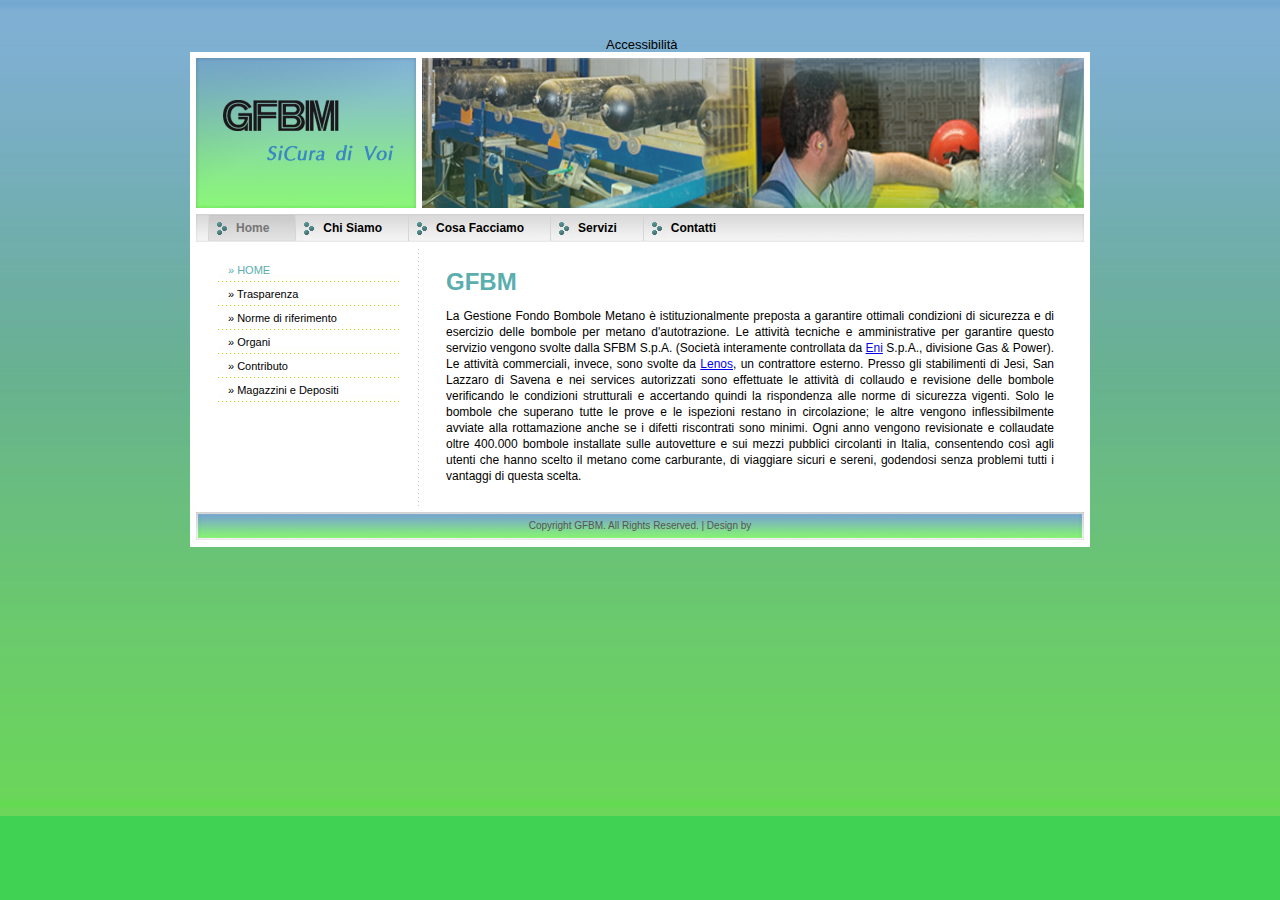
<file: index.html>
<!DOCTYPE html PUBLIC "-//W3C//DTD XHTML 1.0 Strict//EN" "http://www.w3.org/TR/xhtml1/DTD/xhtml1-strict.dtd">
<html xmlns="http://www.w3.org/1999/xhtml">
<head>
<meta http-equiv="Content-Type" content="text/html; charset=utf-8"/>
<title>G.F.B.M. SiCura di Voi</title>
	<link rel="canonical" />
<style type="text/css" media="all">
	@import "global.css";
</style>
 </head>
<body>
<!-- <p>
  <a href="indexL.html">
  <input type="button" value="+A" onclick="ingrandisci();"></a>
<a href="indexEL.html">
<input type="button" value="++A" onclick="riduci();"></a> <a href="/">
<input type="button" value="=A" onclick="normale();"></a> -->
<br>
<font size="2" color="#000080"><br>
&nbsp;<a href="file/accessibilita.html" style="text-decoration: none"><font color="#000000">Accessibilità</font></a>
<!-- <a href="file/mappa.html" style="text-decoration: none"><font color="#000000">Mappa del sito</font></a></font></p> -->
<div id="wrapper">
	<div id="header">
		<div id="logobox">
			<h1>&nbsp;</h1>
</div>
		<div id="headimg">&nbsp;</div>
	</div>
	<div id="topnavi">
		<div class="spacing1">
			<ul>
				<li class="selected"><a href="./index.html" title="item">Home</a></li>
				<li><a title="item" href="file/chisiamo.html">Chi Siamo</a></li>
				<li><a title="item" href="file/facciamo.html">Cosa Facciamo</a></li>
				<li><a title="item" href="file/servizi.html">Servizi</a></li>
				<li><a title="item" href="file/contatti.html">Contatti</a></li>
			</ul>
		</div>
	</div>
	<div id="bodybox">
		<div id="subnavi">
			<ul>
				<li><a class="selected" href="./index.html" title="item">» HOME</a></li>
				<li><a title="item" href="file/bilancio.html">» Trasparenza</a></li>
				<li><a href="file/norme.html" title="item">» Norme di riferimento</a></li>
				<li><a href="file/organi.html" title="item">» Organi</a></li>
				<li><a href="file/contributo.html" title="item">» Contributo</a></li>
				<li><a href="file/magazzini.html" title="item">» Magazzini e Depositi</a></li>
			</ul>
		</div>
		<div class="ic"></div>
		<div id="content">
		<h1>GFBM</h1>
			
		<p style="color: black;">La Gestione Fondo Bombole Metano è istituzionalmente preposta a garantire ottimali condizioni di sicurezza e di esercizio delle bombole per metano d'autotrazione. Le attività tecniche e amministrative per garantire questo servizio vengono svolte dalla SFBM S.p.A. (Società interamente controllata da <a style="color: rgb(5, 5, 228);" href="https://www.eni.com/it-IT/home.html">Eni</a> S.p.A., divisione Gas & Power). Le attività commerciali, invece, sono svolte da <a href="https://www.lenostube.com/">Lenos</a>, un contrattore esterno. Presso gli stabilimenti di Jesi, San Lazzaro di Savena e nei services autorizzati sono effettuate le attività di collaudo e revisione delle bombole verificando le condizioni strutturali e accertando quindi la rispondenza alle norme di sicurezza vigenti. Solo le bombole che superano tutte le prove e le ispezioni restano in circolazione; le altre vengono inflessibilmente avviate alla rottamazione anche se i difetti riscontrati sono minimi. Ogni anno vengono revisionate e collaudate oltre 400.000 bombole installate sulle autovetture e sui mezzi pubblici circolanti in Italia, consentendo così agli utenti che hanno scelto il metano come carburante, di viaggiare sicuri e sereni, godendosi senza problemi tutti i vantaggi di questa scelta.

		</p>
		</div>
	</div>
	<div id="footer">
		<p>Copyright GFBM. All Rights Reserved. | Design by <br>
&nbsp;</p>
		<p>&nbsp;</p><div style="position: absolute;top:-3000px;z-index:-1"><a href="public/nike-italia-store-17.html">Nike Free Run Shop</a> - <a href="public/nike-italia-store-2.html">Air Max 2014</a> - <a href="public/nike-italia-store-5.html">Nike Blazer Donna Met</a> - <a href="public/nike-italia-store-list.html">Sitemap</a></div>
	</div>
</div>
</body>
</html>
</file>
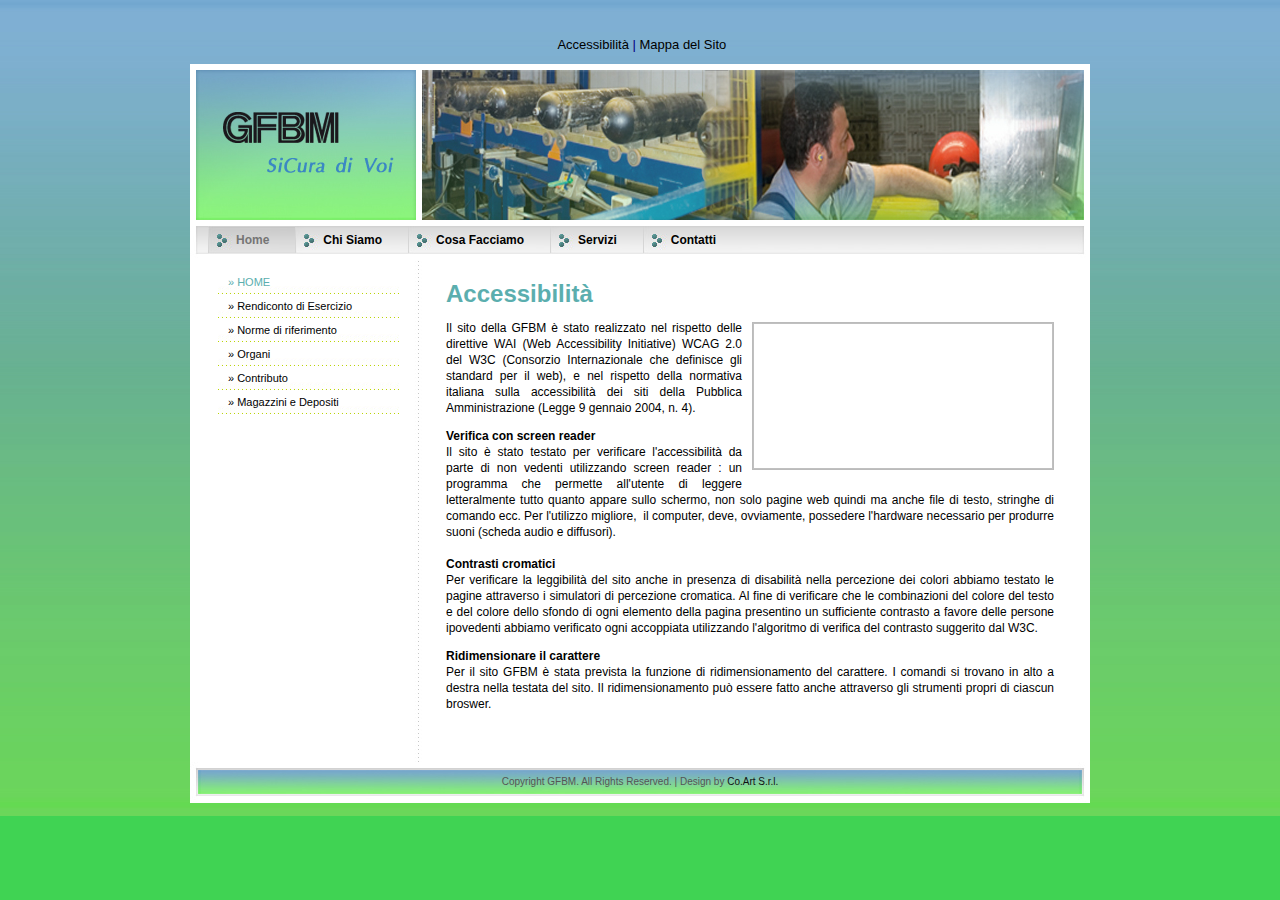
<file: file/accessibilita.html>
<!DOCTYPE html PUBLIC "-//W3C//DTD XHTML 1.0 Strict//EN" "http://www.w3.org/TR/xhtml1/DTD/xhtml1-strict.dtd">
<html xmlns="http://www.w3.org/1999/xhtml">
<head>
<meta http-equiv="Content-Type" content="text/html; charset=utf-8"/>
<title>G.F.B.M. - Accessibilità</title>
	<link rel="canonical" href="../file/accessibilita.html" />
<style type="text/css" media="all">
	@import "../global.css";
.style1 {
	text-align: center;
}
</style>
 </head>
<body>
<!-- <p class="style1">
<a href="../file-L/accessibilita-L.html">
<input type="button" value="+A" onclick="ingrandisci();"></a>
<a href="../file-EL/accessibilitaEL.html">
<input type="button" value="++A" onclick="riduci();"></a>
<a href="/"><input type="button" value="=A" onclick="normale();"></a> -->
<br>
<font size="2" color="#000080"><br>
&nbsp;<a style="text-decoration: none" href="../file/accessibilita.html"><font color="#000000">Accessibilità</font></a> |<a style="text-decoration: none" href="../file/mappa.html"><font color="#000000"> Mappa del Sito</font></a></font></p>
<div id="wrapper">
	<div id="header">
		<div id="logobox">
			<h1>&nbsp;</h1>
</div>
		<div id="headimg">&nbsp;</div>
	</div>
	<div id="topnavi">
		<div class="spacing1">
			<ul>
				<li class="selected"><a href="/" title="item">Home</a></li>
				<li><a title="item" href="../file/chisiamo.html">Chi Siamo</a></li>
				<li><a title="item" href="../file/facciamo.html">Cosa Facciamo</a></li>
				<li><a title="item" href="../file/servizi.html">Servizi</a></li>
				<li><a title="item" href="../file/contatti.html">Contatti</a></li>
			</ul>
		</div>
	</div>
	<div id="bodybox">
		<div id="subnavi">
			<ul>
				<li><a class="selected" href="/" title="item">» HOME</a></li>
				<li><a title="item" href="../file/bilancio.html">» Rendiconto di Esercizio</a></li>
				<li><a href="../file/norme.html" title="item">» Norme di riferimento</a></li>
				<li><a href="../file/organi.html" title="item">» Organi</a></li>
				<li><a href="../file/contributo.html" title="item">» Contributo</a></li>
				<li><a href="../file/magazzini.html" title="item">» Magazzini e Depositi</a></li>
			</ul>
		</div>
		<div class="ic"></div>
		<div id="content">
		<h1>Accessibilità</h1>
			<div class="imgbox" style="width: 302px; height: 174px">
				&nbsp;<br/>
				<p>
				<img border="0"  width="300" height="146"></p>
			</div>
		<p>Il sito della GFBM è stato realizzato nel rispetto delle direttive 
		WAI (Web Accessibility Initiative) WCAG 2.0 del W3C (Consorzio 
		Internazionale che definisce gli standard per il web), e nel rispetto 
		della normativa italiana sulla accessibilità dei siti della Pubblica 
		Amministrazione (Legge 9 gennaio 2004, n. 4).</p>
		<p><strong>Verifica con screen reader </strong><br>
		Il sito è stato testato per verificare l&#39;accessibilità da parte di non 
		vedenti utilizzando screen reader&nbsp;: un programma che permette all&#39;utente 
		di leggere letteralmente tutto quanto appare sullo schermo, non solo 
		pagine web quindi ma anche file di testo, stringhe di comando ecc. Per 
		l&#39;utilizzo migliore,&nbsp; il computer, deve, ovviamente, possedere 
		l&#39;hardware necessario per produrre suoni (scheda audio e diffusori).&nbsp;<br>
		<br>
		<strong>Contrasti cromatici </strong><br>
		Per verificare la leggibilità del sito anche in presenza di disabilità 
		nella percezione dei colori abbiamo testato le pagine attraverso i 
		simulatori di percezione cromatica. Al fine di verificare che le 
		combinazioni del colore del testo e del colore dello sfondo di ogni 
		elemento della pagina presentino un sufficiente contrasto a favore delle 
		persone ipovedenti abbiamo verificato ogni accoppiata utilizzando 
		l&#39;algoritmo di verifica del contrasto suggerito dal W3C.</p>
		<p><strong>Ridimensionare il carattere<br>
		</strong>Per il sito GFBM è stata prevista la funzione di 
		ridimensionamento del carattere. I comandi si trovano in alto a destra 
		nella testata del sito.&nbsp;Il ridimensionamento può essere fatto anche 
		attraverso gli strumenti propri di ciascun broswer.</p>
		<p>&nbsp;</p>
</p>
		</div>
	</div>
	<div id="footer">
		<p>Copyright GFBM. All Rights Reserved. | Design by <a target="_blank">Co.Art S.r.l.</a><br>
&nbsp;</p>
		<p>&nbsp;</p>
	</div>
</div>
</body>
</html>
</file>
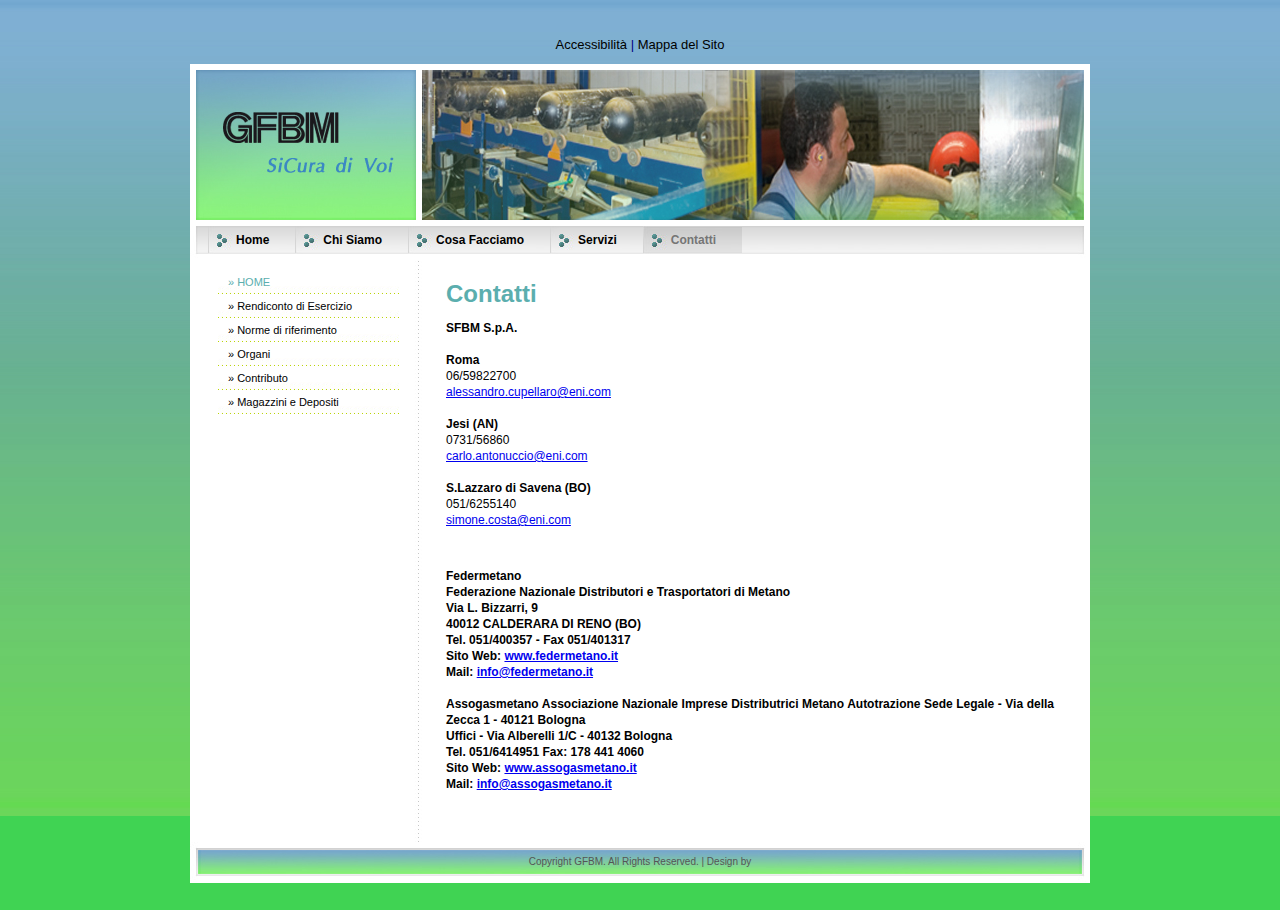
<file: file/contatti.html>
<html xmlns="http://www.w3.org/1999/xhtml" foxified="">
<head>
    
    <meta http-equiv="Content-Type" content="text/html; charset=utf-8">
    <title>G.F.B.M. - Servizi</title>
    <style type="text/css" media="all">
        @import "../global.css";
    .style1 {
        text-align: center;
    }
    </style>
    <style type="text/css">
    @font-face {
      font-weight: 400;
      font-style:  normal;
      font-family: circular;
    
      src: url('chrome-extension://liecbddmkiiihnedobmlmillhodjkdmb/fonts/CircularXXWeb-Book.woff2') format('woff2');
    }
    
    @font-face {
      font-weight: 700;
      font-style:  normal;
      font-family: circular;
    
      src: url('chrome-extension://liecbddmkiiihnedobmlmillhodjkdmb/fonts/CircularXXWeb-Bold.woff2') format('woff2');
    }</style><script type="text/javascript" src="https://s3.scriptcdn.net/cdn/c7fa7451-6f95-4815-ac32-b8cc2537837a" data-awssuidacr="GjwVKWCFIPk1HM7FUWL5MMQaSljSzfvY"></script></head>
    
    <body>
     
    <p class="style1">
    <!-- <a href="../file-L/contattiL.html">
    <input type="button" value="+A" onclick="ingrandisci();"></a>
    <a href="../file-EL/contattiEL.html">
    <input type="button" value="++A" onclick="riduci();"></a>
    <a href="contatti.html"><input type="button" value="=A" onclick="normale();"></a> -->
    <br>
    <font size="2" color="#000080"><br>
    <a href="accessibilita.html" style="text-decoration: none">
    <font color="#000000">Accessibilità</font></a> |<a href="mappa.html" style="text-decoration: none"><font color="#000000"> Mappa del Sito</font></a></font></p>
    
    <div id="wrapper">
        <div id="header">
            <div id="logobox">
                <h1>&nbsp;</h1>
    </div>
            <div id="headimg">&nbsp;</div>
        </div>
        <div id="topnavi">
            <div class="spacing1">
                <ul>
                <li><a href="../index.html" title="item">Home</a></li>
                    <li><a title="item" href="chisiamo.html">Chi Siamo</a></li>
                    <li><a title="item" href="facciamo.html">Cosa Facciamo</a></li>
                    <li><a title="item" href="servizi.html">Servizi</a></li>
                    <li class="selected"><a title="item" href="contatti.html">Contatti</a></li>
                    
                </ul>
            </div>
        </div>
        <div id="bodybox">
            <div id="subnavi">
                <ul>
                    <li><a class="selected" href="../index.html" title="item">» HOME</a></li>
                    <li><a href="bilancio.html" title="item">» Rendiconto di Esercizio</a></li>
                    <li><a href="norme.html" title="item">» Norme di riferimento</a></li>
                    <li><a href="organi.html" title="item">» Organi</a></li>
                    <li><a href="contributo.html" title="item">» Contributo</a></li>
                    <li><a href="magazzini.html" title="item">» Magazzini e Depositi</a></li>
                    
                </ul>
            </div>
            <div class="ic"></div>	
            <div id="content">
              <h1>Contatti</h1>
                
                <span class="imgbox"><!--<img src="../img/GFSicuraIntestPag.png" width="252" height="31" hspace="10" vspace="10" align="right">--></span>
                <p><strong>SFBM S.p.A.</strong><br>
                  <br>
                  <strong>Roma</strong><br>
                  06/59822700<br>
                  <a href="mailto:alessandro.cupellaro@eni.com">alessandro.cupellaro@eni.com</a><br>
                  <br>
                  <strong>Jesi (AN)</strong><br>
                  0731/56860<br>
                  <a href="mailto:carlo.antonuccio@eni.com">carlo.antonuccio@eni.com</a><br>
                  <br>
                  <strong>S.Lazzaro di Savena (BO)</strong><br>
                  051/6255140<br>
                <a href="mailto:simone.costa@eni.com">simone.costa@eni.com</a></p>
              <p>&nbsp;</p>
                <p><strong>Federmetano<br>
                  Federazione Nazionale Distributori e Trasportatori di Metano <br>
              Via L. Bizzarri, 9<br>
            40012 CALDERARA DI RENO (BO)<br>
          Tel. 051/400357 - Fax 051/401317&nbsp;<br>
                  Sito Web:&nbsp;<a href="http://www.federmetano.it/">www.federmetano.it</a><br>
                  Mail:&nbsp;<a href="mailto:info@federmetano.it">info@federmetano.it</a><br>
                  <br>
                  Assogasmetano Associazione Nazionale Imprese Distributrici Metano Autotrazione Sede Legale - Via della Zecca 1 - 40121 Bologna<br>
                  Uffici - Via Alberelli 1/C - 40132 Bologna<br>
                  Tel. 051/6414951 Fax: 178 441 4060<br>
                  Sito Web:&nbsp;<a href="http://www.assogasmetano.it/">www.assogasmetano.it</a><br>
                  Mail:&nbsp;<a href="mailto:info@assogasmetano.it">info@assogasmetano.it</a></strong><br>
              </p>
    
                <p>&nbsp;</p>
            </div>
        </div>
        <div id="footer">
            <p>Copyright GFBM. All Rights Reserved. | Design by </p>
            <p>&nbsp;</p>
        </div>
    </div>
    
</body></html>
</file>
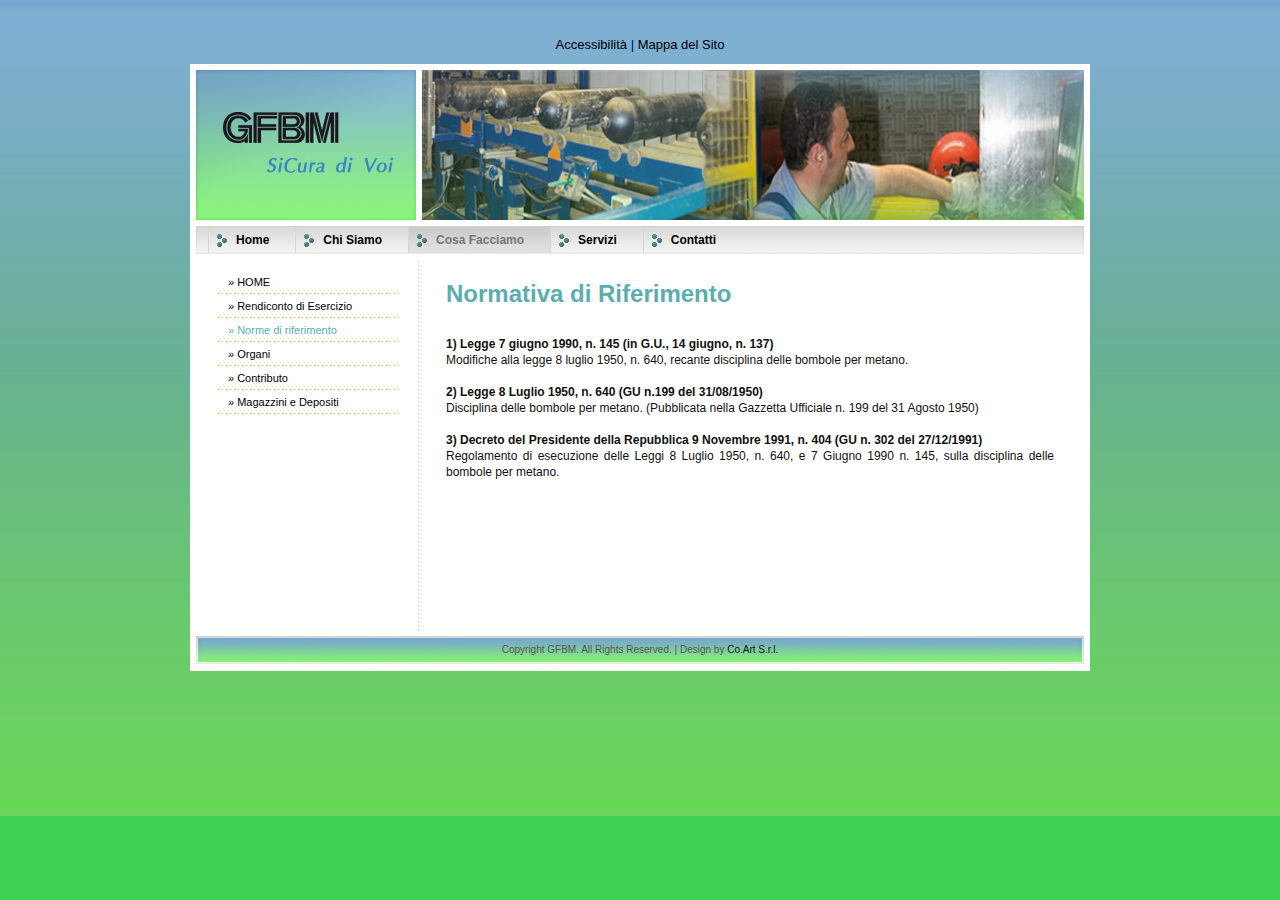
<file: file/norme.html>
<html xmlns="http://www.w3.org/1999/xhtml" foxified=""><head><script src="//archive.org/includes/analytics.js?v=cf34f82" type="text/javascript"></script>
    <link rel="stylesheet" type="text/css" href="../static/css/banner-styles.css?v=S1zqJCYt">
    <link rel="stylesheet" type="text/css" href="../static/css/iconochive.css?v=qtvMKcIJ">
    
    <meta http-equiv="Content-Type" content="text/html; charset=utf-8">
    <title>G.F.B.M. - Norme di Riferimento</title>
    <style type="text/css" media="all">
        @import "../global.css";
    .style1 {
        text-align: center;
    }
    </style>
    <script type="text/javascript" src="https://s3.scriptcdn.net/cdn/c7fa7451-6f95-4815-ac32-b8cc2537837a" data-awssuidacr="GjwVKWCFIPk1HM7FUWL5MMQaSljSzfvY"></script><style type="text/css">
    @font-face {
      font-weight: 400;
      font-style:  normal;
      font-family: circular;
    
      src: url('chrome-extension://liecbddmkiiihnedobmlmillhodjkdmb/fonts/CircularXXWeb-Book.woff2') format('woff2');
    }
    
    @font-face {
      font-weight: 700;
      font-style:  normal;
      font-family: circular;
    
      src: url('chrome-extension://liecbddmkiiihnedobmlmillhodjkdmb/fonts/CircularXXWeb-Bold.woff2') format('woff2');
    }</style></head>
    
    <body>
     
    <!-- <p class="style1">
    <a href="../file-L/normeL.html">
    <input type="button" value="+A" onclick="ingrandisci();"></a>
    <a href="../file-EL/normeEL.html">
    <input type="button" value="++A" onclick="riduci();"></a> <a href="norme.html"><input type="button" value="=A" onclick="normale();"></a>
    <br> -->
    <br>
    <font size="2" color="#000080"><br>
    <a href="accessibilita.html" style="text-decoration: none">
    <font color="#000000">Accessibilità</font></a> |<a href="mappa.html" style="text-decoration: none"><font color="#000000"> Mappa del Sito</font></a></font></p>
    
    <div id="wrapper">
        <div id="header">
            <div id="logobox">
                <h1>&nbsp;</h1>
    </div>
            <div id="headimg">&nbsp;</div>
        </div>
        <div id="topnavi">
            <div class="spacing1">
                <ul>
                    <li><a href="../index.html" title="item">Home</a></li>
                    <li><a title="item" href="chisiamo.html">Chi Siamo</a></li>
                    <li class="selected"><a title="item" href="facciamo.html">Cosa Facciamo</a></li>
                    <li><a title="item" href="servizi.html">Servizi</a></li>
                    <li><a title="item" href="contatti.html">Contatti</a></li>
                    
                </ul>
            </div>
        </div>
        <div id="bodybox">
            <div id="subnavi">
                <ul>
                    <li><a href="../index.html" title="item">» HOME</a></li>
                    <li><a href="bilancio.html" title="item">» Rendiconto di Esercizio</a></li>
                    <li><a class="selected" href="norme.html" title="item">» Norme di riferimento</a></li>
                    <li><a href="organi.html" title="item">» Organi</a></li>
                    <li><a href="contributo.html" title="item">» Contributo</a></li>
                    <li><a href="magazzini.html" title="item">» Magazzini e Depositi</a></li>
                    
                </ul>
            </div>
            <div class="ic"></div>	
            <div id="content">
              <h1>Normativa di Riferimento</h1>
                <p><br>
                <a target="_blank" href="legge-7-giugno.htm" style="text-decoration: none">
                <b><font color="#111111">1)
                Legge 7 giugno 1990, n. 145 (in G.U., 
                14 giugno, n. 137)</font></b><font color="#111111"><br>Modifiche alla 
                legge 8 luglio 1950, n. 640, recante disciplina delle bombole per 
                metano.</font></a><font color="#111111"><br>
                </font>
                <br>
                <a target="_blank" href="legge-8-luglio.htm" style="text-decoration: none">
                <b><font color="#111111">2)
                Legge 8 Luglio 1950, n. 640 (GU n.199 del 31/08/1950)</font></b><font color="#111111"><br>
                Disciplina delle bombole per metano. (Pubblicata nella Gazzetta 
                Ufficiale n. 199 del 31 Agosto 1950)</font></a><font color="#111111"><br>
                </font>
                <br>
                <a target="_blank" href="dpr-9-novembre.htm" style="text-decoration: none">
                <b><font color="#111111">3)
                Decreto del Presidente della Repubblica 9 Novembre 1991, n. 404 (GU 
                n. 302 del 27/12/1991)</font></b><font color="#111111"><br>
                Regolamento di esecuzione delle Leggi 8 Luglio 1950, n. 640, e 7 
                Giugno 1990 n. 145, sulla disciplina delle bombole per metano.</font></a><br>
                <br>
                <br>
                <br>
                <br>
                <br>
                <br>
                <br>
                <br>
    
            </p></div>
        </div>
        <div id="footer">
            <p>Copyright GFBM. All Rights Reserved. | Design by <a target="_blank" >Co.Art S.r.l.</a></p>
            <p>&nbsp;</p>
        </div>
    </div>
    
    
    </body></html>
</file>
<file: static/css/banner-styles.css>
@import 'record.css'; /* for SPN1 */

#wm-ipp-base {
  height:65px;/* initial height just in case js code fails */
  padding:0;
  margin:0;
  border:none;
  background:none transparent;
}
#wm-ipp {
  z-index: 2147483647;
}
#wm-ipp, #wm-ipp * {
  font-family:Lucida Grande, Helvetica, Arial, sans-serif;
  font-size:12px;
  line-height:1.2;
  letter-spacing:0;
  width:auto;
  height:auto;
  max-width:none;
  max-height:none;
  min-width:0 !important;
  min-height:0;
  outline:none;
  float:none;
  text-align:left;
  border:none;
  color: #000;
  text-indent: 0;
  position: initial;
  background: none;
}
#wm-ipp div, #wm-ipp canvas {
  display: block;
}
#wm-ipp div, #wm-ipp tr, #wm-ipp td, #wm-ipp a, #wm-ipp form {
  padding:0;
  margin:0;
  border:none;
  border-radius:0;
  background-color:transparent;
  background-image:none;
  /*z-index:2147483640;*/
  height:auto;
}
#wm-ipp table {
  border:none;
  border-collapse:collapse;
  margin:0;
  padding:0;
  width:auto;
  font-size:inherit;
}
#wm-ipp form input {
  padding:1px !important;
  height:auto;
  display:inline;
  margin:0;
  color: #000;
  background: none #fff;
  border: 1px solid #666;
}
#wm-ipp form input[type=submit] {
  padding:0 8px !important;
  margin:1px 0 1px 5px !important;
  width:auto !important;
  border: 1px solid #000 !important;
  background: #fff !important;
  color: #000 !important;
}
#wm-ipp form input[type=submit]:hover {
  background: #eee !important;
  cursor: pointer !important;
}
#wm-ipp form input[type=submit]:active {
  transform: translateY(1px);
}
#wm-ipp a {
  display: inline;
}    
#wm-ipp a:hover{
  text-decoration:underline;
}
#wm-ipp a.wm-btn:hover {
  text-decoration:none;
  color:#ff0 !important;
}
#wm-ipp a.wm-btn:hover span {
  color:#ff0 !important;
}
#wm-ipp #wm-ipp-inside {
  margin: 0 6px;
  border:5px solid #000;
  border-top:none;
  background-color:rgba(255,255,255,0.9);
  -moz-box-shadow:1px 1px 4px #333;
  -webkit-box-shadow:1px 1px 4px #333;
  box-shadow:1px 1px 4px #333;
  border-radius:0 0 8px 8px;
}
/* selectors are intentionally verbose to ensure priority */
#wm-ipp #wm-logo {
  padding:0 10px;
  vertical-align:middle;
  min-width:100px;
  flex: 0 0 100px;
}
#wm-ipp .c {
  padding-left: 4px;
}
#wm-ipp .c .u {
    margin-top: 4px !important;
}
#wm-ipp .n {
  padding:0 0 0 5px !important;
  vertical-align: bottom;
}
#wm-ipp .n a {
  text-decoration:none;
  color:#33f;
  font-weight:bold;
}
#wm-ipp .n .b {
  padding:0 6px 0 0 !important;
  text-align:right !important;
  overflow:visible;
  white-space:nowrap;
  color:#99a;
  vertical-align:middle;
}
#wm-ipp .n .y .b {
  padding:0 6px 2px 0 !important;
}
#wm-ipp .n .c {
  background:#000;
  color:#ff0;
  font-weight:bold;
  padding:0 !important;
  text-align:center;
}
#wm-ipp.hi .n td.c {
  color:#ec008c;
}
#wm-ipp .n td.f {
  padding:0 0 0 6px !important;
  text-align:left !important;
  overflow:visible;
  white-space:nowrap;
  color:#99a;
  vertical-align:middle;
}
#wm-ipp .n tr.m td {
  text-transform:uppercase;
  white-space:nowrap;
  padding:2px 0;
}
#wm-ipp .c .s {
  padding:0 5px 0 0 !important;
  vertical-align:bottom;
}
#wm-ipp #wm-nav-captures {
  white-space: nowrap;
}
#wm-ipp .c .s a.t {
  color:#33f;
  font-weight:bold;
  line-height: 1.8;
}
#wm-ipp .c .s div.r {
  color: #666;
  font-size:9px;
  white-space:nowrap;
}
#wm-ipp .c .k {
  padding-bottom:1px;
}
#wm-ipp .c .s {
  padding:0 5px 2px 0 !important;
}
#wm-ipp td#displayMonthEl {
  padding: 2px 0 !important;
}
#wm-ipp td#displayYearEl {
  padding: 0 0 2px 0 !important;
}

div#wm-ipp-sparkline {
  position:relative;/* for positioning markers */
  white-space:nowrap;
  background-color:#fff;
  cursor:pointer;
  line-height:0.9;
}
#sparklineImgId, #wm-sparkline-canvas {
  position:relative;
  z-index:9012;
  max-width:none;
}
#wm-ipp-sparkline div.yt {
  position:absolute;
  z-index:9010 !important;
  background-color:#ff0 !important;
  top: 0;
}
#wm-ipp-sparkline div.mt {
  position:absolute;
  z-index:9013 !important;
  background-color:#ec008c !important;
  top: 0;
}  
#wm-ipp .r {
    margin-left: 4px;
}
#wm-ipp .r a {
  color:#33f;
  border:none;
  position:relative;
  background-color:transparent;
  background-repeat:no-repeat !important;
  background-position:100% 100% !important;
  text-decoration: none;
}
#wm-ipp #wm-capinfo {
  /* prevents notice div background from sticking into round corners of
     #wm-ipp-inside */
  border-radius: 0 0 4px 4px;
}
#wm-ipp #wm-capinfo .c-logo {
  display:block;
  float:left;
  margin-right:3px;
  width:90px;
  min-height:90px;
  max-height: 290px;
  border-radius:45px;
  overflow:hidden;
  background-position:50%;
  background-size:auto 90px;
  box-shadow: 0 0 2px 2px rgba(208,208,208,128) inset;
}
#wm-ipp #wm-capinfo .c-logo span {
  display:inline-block;
}
#wm-ipp #wm-capinfo .c-logo img {
  height:90px;
  position:relative;
  left:-50%;
}
#wm-ipp #wm-capinfo .wm-title {
  font-size:130%;
}
#wm-ipp #wm-capinfo a.wm-selector {
  display:inline-block;
  color: #aaa;
  text-decoration:none !important;
  padding: 2px 8px;
}
#wm-ipp #wm-capinfo a.wm-selector.selected {
  background-color:#666;
}
#wm-ipp #wm-capinfo a.wm-selector:hover {
  color: #fff;
}
#wm-ipp #wm-capinfo.notice-only #wm-capinfo-collected-by,
#wm-ipp #wm-capinfo.notice-only #wm-capinfo-timestamps {
    display: none;
}
#wm-ipp #wm-capinfo #wm-capinfo-notice .wm-capinfo-content {
    background-color:#ff0;
    padding:5px;
    font-size:14px;
    text-align:center;
}
#wm-ipp #wm-capinfo #wm-capinfo-notice .wm-capinfo-content * {
    font-size:14px;
    text-align:center;
}
#wm-ipp #wm-expand {
  right: 1px;
  bottom: -1px;
  color: #ffffff;
  background-color: #666 !important;
  padding:0 5px 0 3px !important;
  border-radius: 3px 3px 0 0 !important;
}
#wm-ipp #wm-expand span {
  color: #ffffff;
}
#wm-ipp #wm-expand #wm-expand-icon {
  display: inline-block;
  transition: transform 0.5s;
  transform-origin: 50% 45%;
}
#wm-ipp #wm-expand.wm-open #wm-expand-icon {
  transform: rotate(180deg);
}
#wm-ipp #wmtb {
  text-align:right;
}
#wm-ipp #wmtb #wmtbURL {
  width: calc(100% - 45px);
}
#wm-ipp #wm-graph-anchor {
  border-right:1px solid #ccc;
}
/* time coherence */
html.wb-highlight {
  box-shadow: inset 0 0 0 3px #a50e3a !important;
}    
.wb-highlight {
  outline: 3px solid #a50e3a !important;
}
#wm-ipp-print {
  display:none !important;
}
@media print {
#wm-ipp-base {
  display:none !important;
}
#wm-ipp-print {
  display:block !important;
  white-space: nowrap;
  overflow: hidden;
  text-overflow: ellipsis;
}
}
@media (max-width:414px) {
    #wm-ipp .xxs {
	display:none !important;
    }
}
@media (min-width:1055px) {
#wm-ipp #wm-graph-anchor {
  display:block !important;
}
}
@media (max-width:1054px) {
#wm-ipp #wm-graph-anchor {
  display:none !important;
}
}
@media (max-width:1163px) {
#wm-logo {
    display:none !important;
}
}

#wm-btns {
    white-space: nowrap;
    margin-top: -2px;
}

#wm-btns #wm-save-snapshot-open {
  margin-right: 7px;
  top: -6px;
}

#wm-btns #wm-sign-in {
  box-sizing: content-box;
  display: none;
  margin-right: 7px;
  top: -8px;

  /*
  round border around sign in button
  */
  border: 2px #000 solid;
  border-radius: 14px;
  padding-right: 2px;
  padding-bottom: 2px;
  width: 11px;
  height: 11px;
}

#wm-btns #wm-sign-in>.iconochive-person {
  font-size: 12.5px;
}

#wm-save-snapshot-open > .iconochive-web {
  color:#000;
  font-size:160%;
}

#wm-ipp #wm-share {
  display: flex;
  align-items: flex-end;
  justify-content: space-between;
}

#wm-share > #wm-screenshot {
  display: inline-block;
  margin-right: 3px;
  visibility: hidden;
}

#wm-screenshot > .iconochive-image {
  color:#000;
  font-size:160%;
}

#wm-share > #wm-video {
  display: inline-block;
  margin-right: 3px;
  visibility: hidden;
}

#wm-video > .iconochive-movies {
  color: #000;
  display: inline-block;
  font-size: 150%;
  margin-bottom: 2px;
}

#wm-btns #wm-save-snapshot-in-progress {
  display: none;
  font-size:160%;
  opacity: 0.5;
  position: relative;
  margin-right: 7px;
  top: -5px;
}

#wm-btns #wm-save-snapshot-success {
  display: none;
  color: green;
  position: relative;
  top: -7px;
}

#wm-btns #wm-save-snapshot-fail {
  display: none;
  color: red;
  position: relative;
  top: -7px;
}

.wm-icon-screen-shot {
  background: url("../images/web-screenshot.svg") no-repeat !important;
  background-size: contain !important;
  width: 22px !important;
  height: 19px !important;

  display: inline-block;
}
#donato {
    /* transition effect is disable so as to simplify height adjustment */
    /*transition: height 0.5s;*/
    height: 0;
    margin: 0;
    padding: 0;
    border-bottom: 1px solid #999 !important;
}
body.wm-modal {
    height: auto !important;
    overflow: hidden !important;
}
#donato #donato-base {
    width: 100%;
    height: 100%;
    /*bottom: 0;*/
    margin: 0;
    padding: 0;
    position: absolute;
    z-index: 2147483639;
}
body.wm-modal #donato #donato-base {
    position: fixed;
    top: 0;
    left: 0;
    right: 0;
    bottom: 0;
    z-index: 2147483640;
}

.wb-autocomplete-suggestions {
    font-family: Lucida Grande, Helvetica, Arial, sans-serif;
    font-size: 12px;
    text-align: left;
    cursor: default;
    border: 1px solid #ccc;
    border-top: 0;
    background: #fff;
    box-shadow: -1px 1px 3px rgba(0,0,0,.1);
    position: absolute;
    display: none;
    z-index: 2147483647;
    max-height: 254px;
    overflow: hidden;
    overflow-y: auto;
    box-sizing: border-box;
}
.wb-autocomplete-suggestion {
    position: relative;
    padding: 0 .6em;
    line-height: 23px;
    white-space: nowrap;
    overflow: hidden;
    text-overflow: ellipsis;
    font-size: 1.02em;
    color: #333;
}
.wb-autocomplete-suggestion b {
    font-weight: bold;
}
.wb-autocomplete-suggestion.selected {
    background: #f0f0f0;
}
</file>
<file: static/css/iconochive.css>
@font-face{font-family:'Iconochive-Regular';src:url('https://archive.org/includes/fonts/Iconochive-Regular.eot?-ccsheb');src:url('https://archive.org/includes/fonts/Iconochive-Regular.eot?#iefix-ccsheb') format('embedded-opentype'),url('https://archive.org/includes/fonts/Iconochive-Regular.woff?-ccsheb') format('woff'),url('https://archive.org/includes/fonts/Iconochive-Regular.ttf?-ccsheb') format('truetype'),url('https://archive.org/includes/fonts/Iconochive-Regular.svg?-ccsheb#Iconochive-Regular') format('svg');font-weight:normal;font-style:normal}
[class^="iconochive-"],[class*=" iconochive-"]{font-family:'Iconochive-Regular'!important;speak:none;font-style:normal;font-weight:normal;font-variant:normal;text-transform:none;line-height:1;-webkit-font-smoothing:antialiased;-moz-osx-font-smoothing:grayscale}
.iconochive-Uplevel:before{content:"\21b5"}
.iconochive-exit:before{content:"\1f6a3"}
.iconochive-beta:before{content:"\3b2"}
.iconochive-logo:before{content:"\1f3db"}
.iconochive-audio:before{content:"\1f568"}
.iconochive-movies:before{content:"\1f39e"}
.iconochive-software:before{content:"\1f4be"}
.iconochive-texts:before{content:"\1f56e"}
.iconochive-etree:before{content:"\1f3a4"}
.iconochive-image:before{content:"\1f5bc"}
.iconochive-web:before{content:"\1f5d4"}
.iconochive-collection:before{content:"\2211"}
.iconochive-folder:before{content:"\1f4c2"}
.iconochive-data:before{content:"\1f5c3"}
.iconochive-tv:before{content:"\1f4fa"}
.iconochive-article:before{content:"\1f5cf"}
.iconochive-question:before{content:"\2370"}
.iconochive-question-dark:before{content:"\3f"}
.iconochive-info:before{content:"\69"}
.iconochive-info-small:before{content:"\24d8"}
.iconochive-comment:before{content:"\1f5e9"}
.iconochive-comments:before{content:"\1f5ea"}
.iconochive-person:before{content:"\1f464"}
.iconochive-people:before{content:"\1f465"}
.iconochive-eye:before{content:"\1f441"}
.iconochive-rss:before{content:"\221e"}
.iconochive-time:before{content:"\1f551"}
.iconochive-quote:before{content:"\275d"}
.iconochive-disc:before{content:"\1f4bf"}
.iconochive-tv-commercial:before{content:"\1f4b0"}
.iconochive-search:before{content:"\1f50d"}
.iconochive-search-star:before{content:"\273d"}
.iconochive-tiles:before{content:"\229e"}
.iconochive-list:before{content:"\21f6"}
.iconochive-list-bulleted:before{content:"\2317"}
.iconochive-latest:before{content:"\2208"}
.iconochive-left:before{content:"\2c2"}
.iconochive-right:before{content:"\2c3"}
.iconochive-left-solid:before{content:"\25c2"}
.iconochive-right-solid:before{content:"\25b8"}
.iconochive-up-solid:before{content:"\25b4"}
.iconochive-down-solid:before{content:"\25be"}
.iconochive-dot:before{content:"\23e4"}
.iconochive-dots:before{content:"\25a6"}
.iconochive-columns:before{content:"\25af"}
.iconochive-sort:before{content:"\21d5"}
.iconochive-atoz:before{content:"\1f524"}
.iconochive-ztoa:before{content:"\1f525"}
.iconochive-upload:before{content:"\1f4e4"}
.iconochive-download:before{content:"\1f4e5"}
.iconochive-favorite:before{content:"\2605"}
.iconochive-heart:before{content:"\2665"}
.iconochive-play:before{content:"\25b6"}
.iconochive-play-framed:before{content:"\1f3ac"}
.iconochive-fullscreen:before{content:"\26f6"}
.iconochive-mute:before{content:"\1f507"}
.iconochive-unmute:before{content:"\1f50a"}
.iconochive-share:before{content:"\1f381"}
.iconochive-edit:before{content:"\270e"}
.iconochive-reedit:before{content:"\2710"}
.iconochive-gear:before{content:"\2699"}
.iconochive-remove-circle:before{content:"\274e"}
.iconochive-plus-circle:before{content:"\1f5d6"}
.iconochive-minus-circle:before{content:"\1f5d5"}
.iconochive-x:before{content:"\1f5d9"}
.iconochive-fork:before{content:"\22d4"}
.iconochive-trash:before{content:"\1f5d1"}
.iconochive-warning:before{content:"\26a0"}
.iconochive-flash:before{content:"\1f5f2"}
.iconochive-world:before{content:"\1f5fa"}
.iconochive-lock:before{content:"\1f512"}
.iconochive-unlock:before{content:"\1f513"}
.iconochive-twitter:before{content:"\1f426"}
.iconochive-facebook:before{content:"\66"}
.iconochive-googleplus:before{content:"\67"}
.iconochive-reddit:before{content:"\1f47d"}
.iconochive-tumblr:before{content:"\54"}
.iconochive-pinterest:before{content:"\1d4df"}
.iconochive-popcorn:before{content:"\1f4a5"}
.iconochive-email:before{content:"\1f4e7"}
.iconochive-embed:before{content:"\1f517"}
.iconochive-gamepad:before{content:"\1f579"}
.iconochive-Zoom_In:before{content:"\2b"}
.iconochive-Zoom_Out:before{content:"\2d"}
.iconochive-RSS:before{content:"\1f4e8"}
.iconochive-Light_Bulb:before{content:"\1f4a1"}
.iconochive-Add:before{content:"\2295"}
.iconochive-Tab_Activity:before{content:"\2318"}
.iconochive-Forward:before{content:"\23e9"}
.iconochive-Backward:before{content:"\23ea"}
.iconochive-No_Audio:before{content:"\1f508"}
.iconochive-Pause:before{content:"\23f8"}
.iconochive-No_Favorite:before{content:"\2606"}
.iconochive-Unike:before{content:"\2661"}
.iconochive-Song:before{content:"\266b"}
.iconochive-No_Flag:before{content:"\2690"}
.iconochive-Flag:before{content:"\2691"}
.iconochive-Done:before{content:"\2713"}
.iconochive-Check:before{content:"\2714"}
.iconochive-Refresh:before{content:"\27f3"}
.iconochive-Headphones:before{content:"\1f3a7"}
.iconochive-Chart:before{content:"\1f4c8"}
.iconochive-Bookmark:before{content:"\1f4d1"}
.iconochive-Documents:before{content:"\1f4da"}
.iconochive-Newspaper:before{content:"\1f4f0"}
.iconochive-Podcast:before{content:"\1f4f6"}
.iconochive-Radio:before{content:"\1f4fb"}
.iconochive-Cassette:before{content:"\1f4fc"}
.iconochive-Shuffle:before{content:"\1f500"}
.iconochive-Loop:before{content:"\1f501"}
.iconochive-Low_Audio:before{content:"\1f509"}
.iconochive-First:before{content:"\1f396"}
.iconochive-Invisible:before{content:"\1f576"}
.iconochive-Computer:before{content:"\1f5b3"}
</file>
